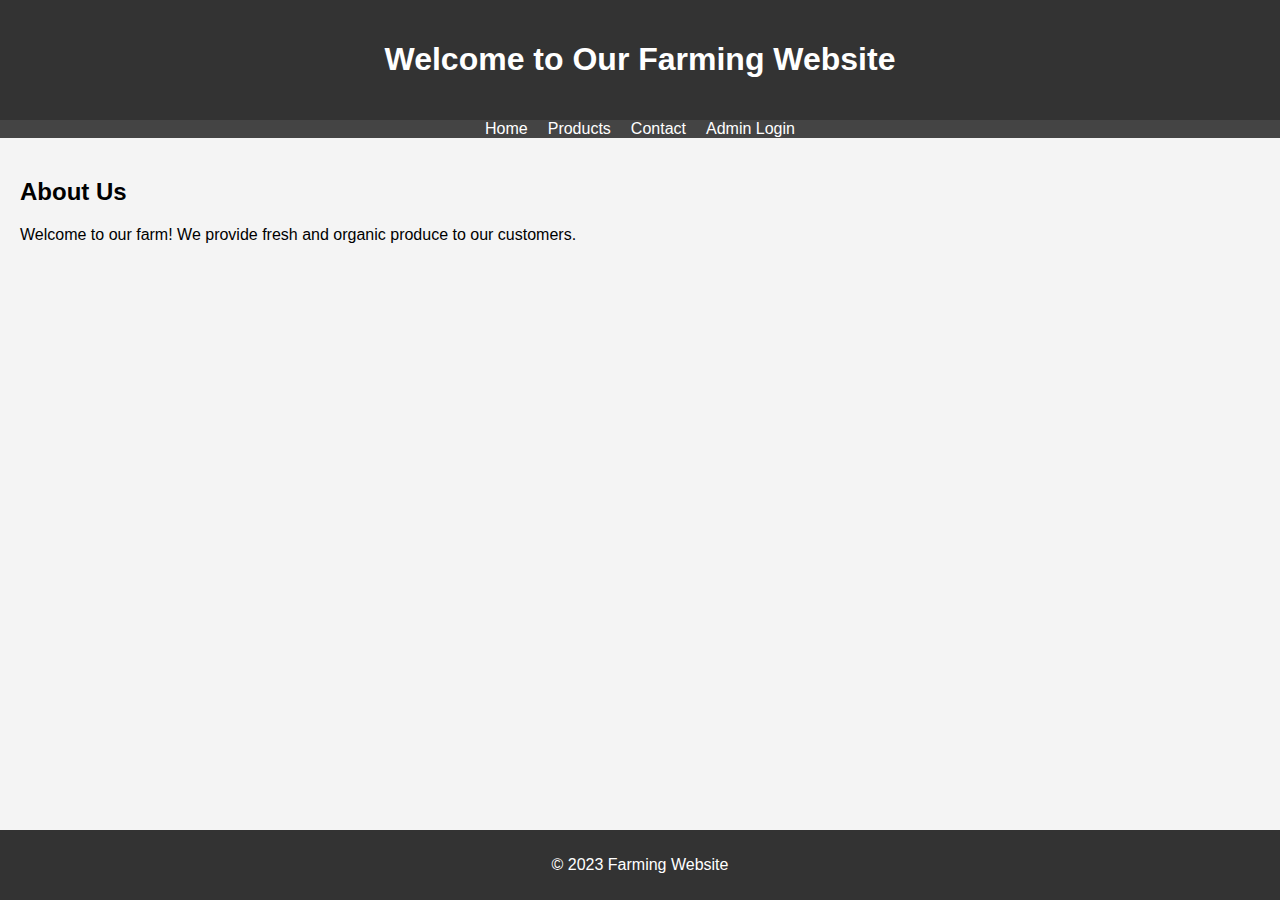
<file: index.html>
<!DOCTYPE html>
<html lang="en">
<head>
  <meta charset="UTF-8">
  <title>Tiwari Farming Website</title>
  <link rel="stylesheet" href="styles.css">
</head>
<body>
  <header>
    <h1>Welcome to Our Farming Website</h1>
  </header>
  
  <nav>
    <ul>
      <li><a href="index.html">Home</a></li>
      <li><a href="products.html">Products</a></li>
      <li><a href="contact.html">Contact</a></li>
      <li><a href="admin_login.html">Admin Login</a></li>
    </ul>
  </nav>
  
  <main>
    <section>
      <h2>About Us</h2>
      <p>Welcome to our farm! We provide fresh and organic produce to our customers.</p>
    </section>
  </main>
  
  <footer>
    <p>&copy; 2023 Farming Website</p>
  </footer>
</body>
</html>
</file>
<file: styles.css>
/* You can style your website here */
body {
    font-family: Arial, sans-serif;
    margin: 0;
    padding: 0;
    background-color: #f4f4f4;
  }
  
  header {
    background-color: #333;
    color: white;
    text-align: center;
    padding: 20px 0;
  }
  
  nav ul {
    list-style: none;
    padding: 0;
    margin: 0;
    display: flex;
    justify-content: center;
    background-color: #444;
  }
  
  nav ul li {
    margin: 0 10px;
  }
  
  nav ul li a {
    text-decoration: none;
    color: white;
  }
  
  nav ul li a:hover {
    color: #ffd700;
  }
  
  main {
    padding: 20px;
  }
  
  footer {
    text-align: center;
    background-color: #333;
    color: white;
    padding: 10px 0;
    position: fixed;
    bottom: 0;
    width: 100%;
  }
</file>
